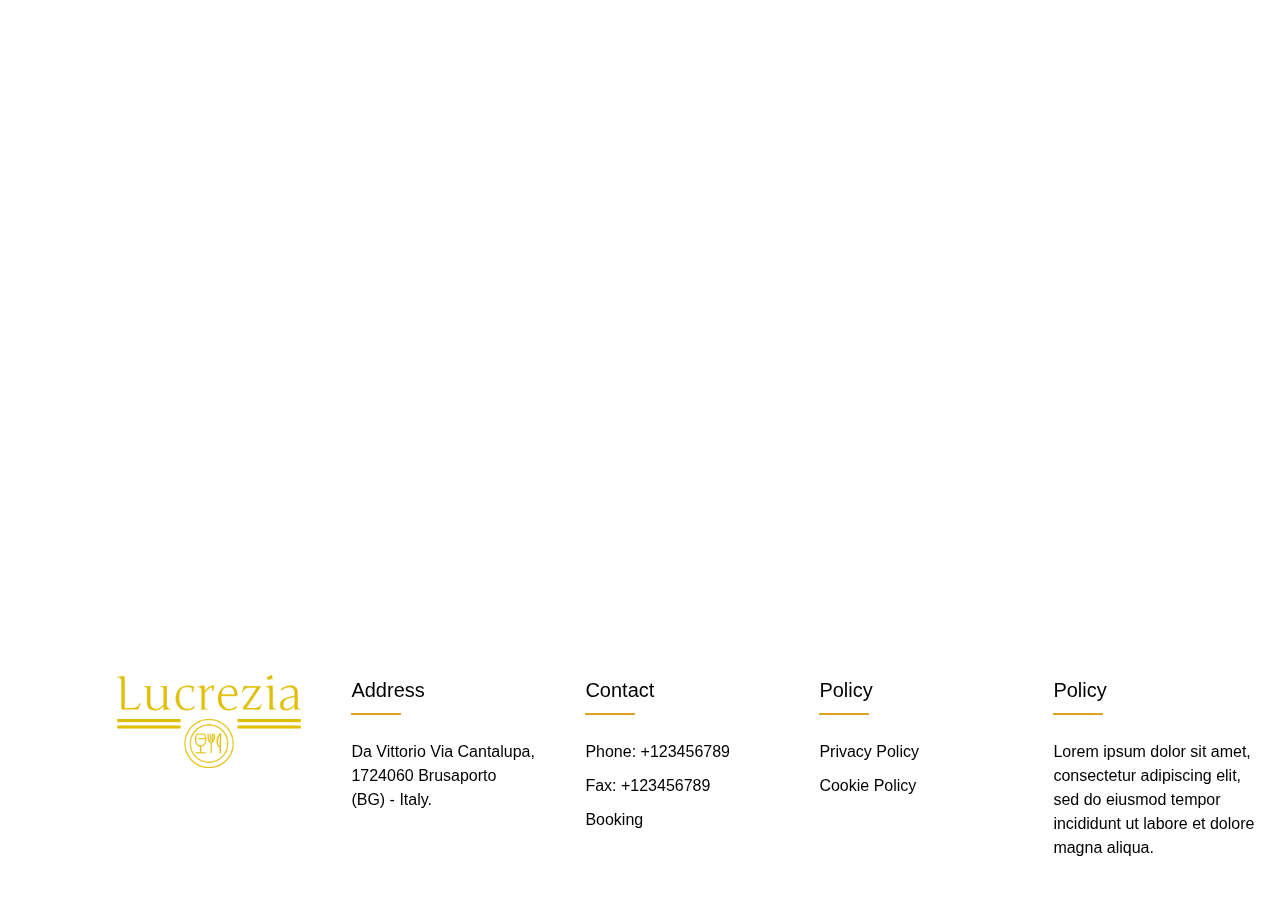
<file: footer.html>
<!DOCTYPE html>
<html lang="en">
<head>
    <meta charset="UTF-8">
    <meta name="viewport" content="width=device-width, initial-scale=1.0">
    <link rel="stylesheet" href="footer.css"/> 
    <title><Footer></Footer></title>
</head>
<body>
    <footer class="footer">
        <div class="containerfooter">
            <div class="row">
                <div class="footer-col">
                    <img src="lucrezia-high-resolution-logo-transparent.png" width="90%">
                </div>
                <div class="footer-col">
                <h4>Address</h4>
                    <ul>
                    Da Vittorio Via Cantalupa,<br> 1724060 Brusaporto<br> (BG) - Italy.             
                    </ul>
                </div>
                <div class="footer-col">
                    <h4>Contact</h4>
                    <ul>
                    <li>Phone: +123456789</li>
                    <li>Fax: +123456789</li>
                    <li><a href="https://www.facebook.com/profile.php?id=100005788956747">Booking</a></li>
                    </ul>
                </div>
                <div class="footer-col">
                    <h4>Policy</h4>
                    <ul>
                    <li><a href="#privacypolicy">Privacy policy</a></li>
                    <li><a href="#cookiepolicy">Cookie policy</a></li>
                    </ul>
                </div>
                <div class="footer-col">
                    <h4>Policy</h4>
                    <ul>
                    <p>Lorem ipsum dolor sit amet, consectetur adipiscing elit, sed do eiusmod tempor incididunt ut labore et dolore magna aliqua.</p>
                    </ul>
                </div>
            </div>
        </div>
      </footer>
</body>
</html>
</file>
<file: footer.css>
body{
    line-height: 1.5;
    font-family: 'Franklin Gothic Medium', 'Arial Narrow', Arial, sans-serif;
}

*{
    margin:0;
    padding:0;
    box-sizing: border-box;
}

.footer{
    padding: 40px 0;
    position: fixed;
    width: 100vw;
    bottom: 0;
    margin-left: 8%;
}

.containerfooter{
    max-width: 1170px;
    }
    .row{
        display: flex;
        flex-wrap: wrap;
    }
    ul{
        list-style: none;
    }
    .footer-col{
        width: 20%;
        padding: 0 15px;
    }
    .footer-col h4{
        font-size: 20px;
        color: black;
        text-transform: capitalize;
        margin-bottom: 35px;
        font-weight: 500;
        position: relative;
    }
    .footer-col h4::before{
        content: '';
        position: absolute;
        bottom: -10px;
        background-color: goldenrod;
        height: 2px;
        box-sizing: border-box;
        width: 50px;
    }
    .footer-col ul li:not(:last-child){
        margin-bottom: 10px;
    }
    .footer-col ul li a{
        font-size: 16px;
        text-transform: capitalize;
        text-decoration: none;
        font-weight: 300;
        color: black;
        display: block;
        transition: all 0.3s ease;
    }
    .footer-col ul li a:hover{
        color: goldenrod;
        padding-left: 8px;
    }
</file>
